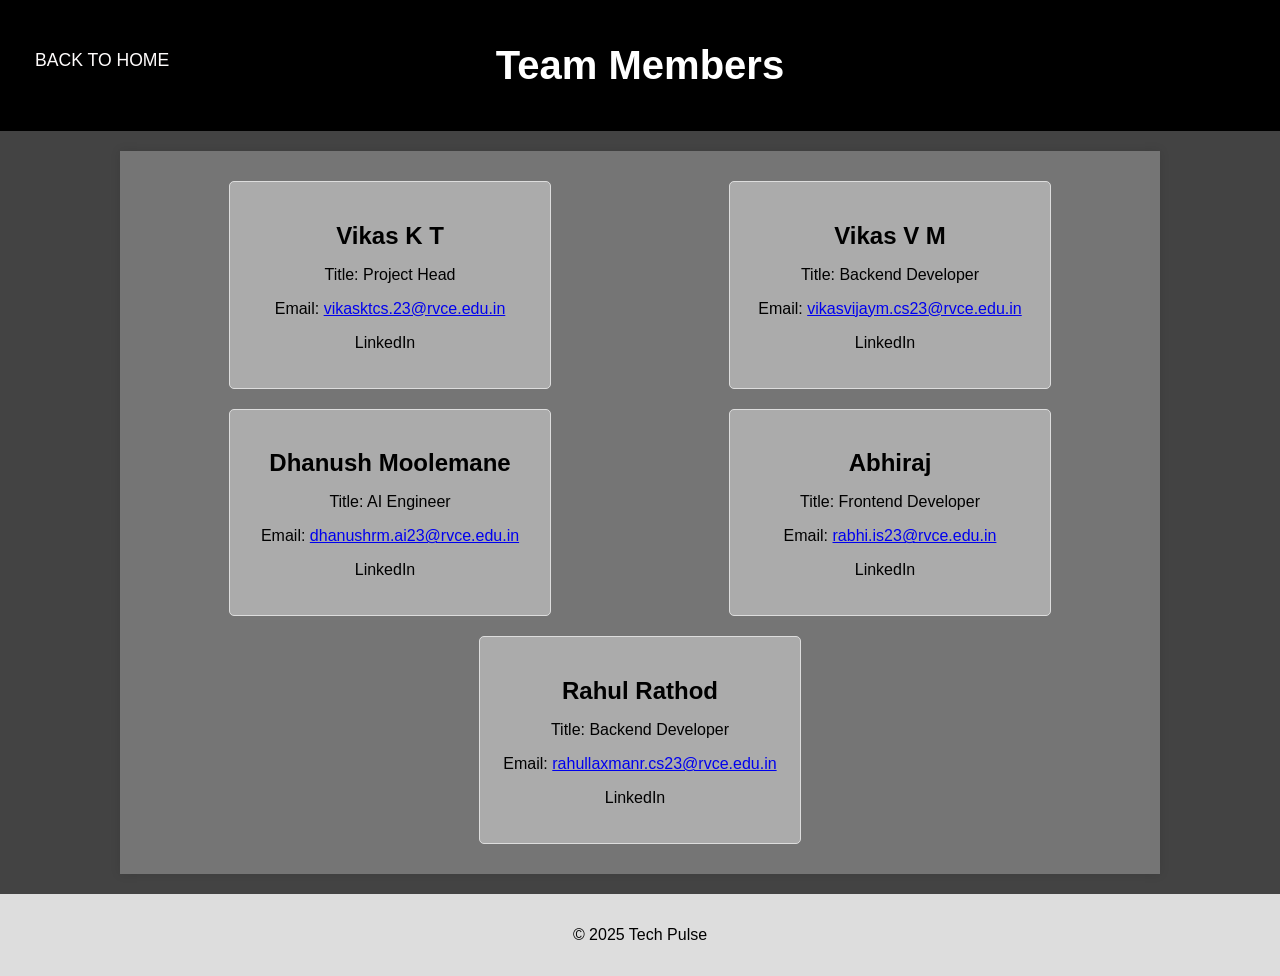
<file: contact.html>
<!DOCTYPE html>
<html lang="en">
<head>
    <meta charset="UTF-8">
    <meta name="viewport" content="width=device-width, initial-scale=1.0">
    <title>Our Team</title>
    <style>
        body {
            font-family: sans-serif;
            margin: 0;
            padding: 0;
            background-color: #434343;
            color: #000000;
        }

        header {
            background-color: #000000;
            color: #ffffff;
            padding: 1rem 0;
            text-align: center;
            position: relative; /* Added to position the button inside */
        }

        /* Button styles */
        .back-home-btn {
            position: absolute;
            top: 40px; /* Adjust as needed */
            left: 20px; /* Adjust as needed */
            padding: 10px 15px;
            background-color: #007bff00;
            color: rgb(255, 252, 252);
            border: none;
            border-radius: 5px;
            cursor: pointer;
            text-decoration: none;
            font-size: 1.1rem; /* Ensure it doesn't look like a link */
        }

        .back-home-btn:hover {
            background-color: #017ffe;
        }

        main {
            max-width: 1000px;
            margin: 20px auto;
            padding: 20px;
            background-color: #757575;
            box-shadow: 0 0 10px rgba(0,0,0,0.1);
        }

        .contact-cards {
            display: flex;
            flex-wrap: wrap;
            justify-content: space-around; /* Distribute cards horizontally */
        }

        .contact-card {
            width: calc(30% - 20px); /* Three cards across with spacing */
            background-color: #ababab;
            border: 1px solid #ddd;
            padding: 20px;
            margin: 10px;
            border-radius: 5px;
            text-align: center;
        }

        .contact-card img {
            width: 120px;
            height: 120px;
            border-radius: 50%;
            object-fit: cover;
            margin-bottom: 10px;
        }

        .contact-card h2 {
            margin-bottom: 5px;
        }

        .social-links {
            list-style: none;
            padding: 0;
        }

        .social-links li {
            display: inline;
            margin-right: 10px;
        }

        .social-links a {
            text-decoration: none;
            color: #007bff36;
        }

        .social-links a:hover {
            text-decoration: underline;
        }

        footer {
            text-align: center;
            padding: 1em 0;
            background-color: #ddd;
        }

        /* Media query for smaller screens */
        @media (max-width: 768px) {
            .contact-card {
                width: calc(50% - 20px); /* Two cards across */
            }
        }

        @media (max-width: 500px) {
            .contact-card {
                width: calc(100% - 20px); /* One card across */
            }
        }
    </style>
</head>
<body>
    <header>
        <a href="{{ url_for('index') }}" class="back-home-btn">BACK TO HOME</a>

        <h1 style="font-size: 40px;">Team Members</h1>

    </header>

    <main>
        <div class="contact-cards">
            <div class="contact-card">
                <h2>Vikas K T</h2>
                <p>Title: Project Head</p>
                <p>Email: <a href="mailto:vikasktcs.23@rvce.edu.in">vikasktcs.23@rvce.edu.in</a></p>
                <ul class="social-links">
                    <li><a href="https://www.linkedin.com/in/vikas-kt-4b48462b3/" target="_blank" style="color: #000000;">LinkedIn</a></li>
                </ul>
            </div>

            <div class="contact-card">
                <h2>Vikas V M</h2>
                <p>Title: Backend Developer</p>
                <p>Email: <a href="mailto:vikasvijaym.cs23@rvce.edu.in">vikasvijaym.cs23@rvce.edu.in</a></p>
                <ul class="social-links">
                    <li><a href="https://www.linkedin.com/in/vikas-muddannanavar-360205294?utm_source=share&utm_campaign=share_via&utm_content=profile&utm_medium=android_app" target="_blank"  style="color: #000000;">LinkedIn</a></li>
                </ul>
            </div>

            <div class="contact-card">
                <h2>Dhanush Moolemane</h2>
                <p>Title: AI Engineer</p>
                <p>Email: <a href="mailto:dhanushrm.ai23@rvce.edu.in">dhanushrm.ai23@rvce.edu.in</a></p>
                <ul class="social-links">
                    <li><a href="https://www.linkedin.com/in/dhanush-moolemane-b690562b0?utm_source=share&utm_campaign=share_via&utm_content=profile&utm_medium=ios_app" target="_blank" style="color: #000000;">LinkedIn</a></li>
                </ul>
            </div>

            <div class="contact-card">
                <h2>Abhiraj</h2>
                <p>Title: Frontend Developer</p>
                <p>Email: <a href="mailto:rabhi.is23@rvce.edu.in">rabhi.is23@rvce.edu.in</a></p>
                <ul class="social-links">
                    <li><a href="https://www.linkedin.com/in/r-abhi-7950b5294?utm_source=share&utm_campaign=share_via&utm_content=profile&utm_medium=android_app" target="_blank" style="color: #000000;">LinkedIn</a></li>
                </ul>
            </div>

            <div class="contact-card">
                <h2>Rahul Rathod</h2>
                <p>Title: Backend Developer</p>
                <p>Email: <a href="mailto:rahullaxmanr.cs23@rvce.edu.in">rahullaxmanr.cs23@rvce.edu.in</a></p>
                <ul class="social-links">
                    <li><a href="https://www.linkedin.com/in/rahul-rathod-57311b282?utm_source=share&utm_campaign=share_via&utm_content=profile&utm_medium=android_app" target="_blank" style="color: #000000;">LinkedIn</a></li>
                </ul>
            </div>
        </div>
    </main>

    <footer>
        <p>© 2025 Tech Pulse</p>
    </footer>
</body>
</html>
</file>
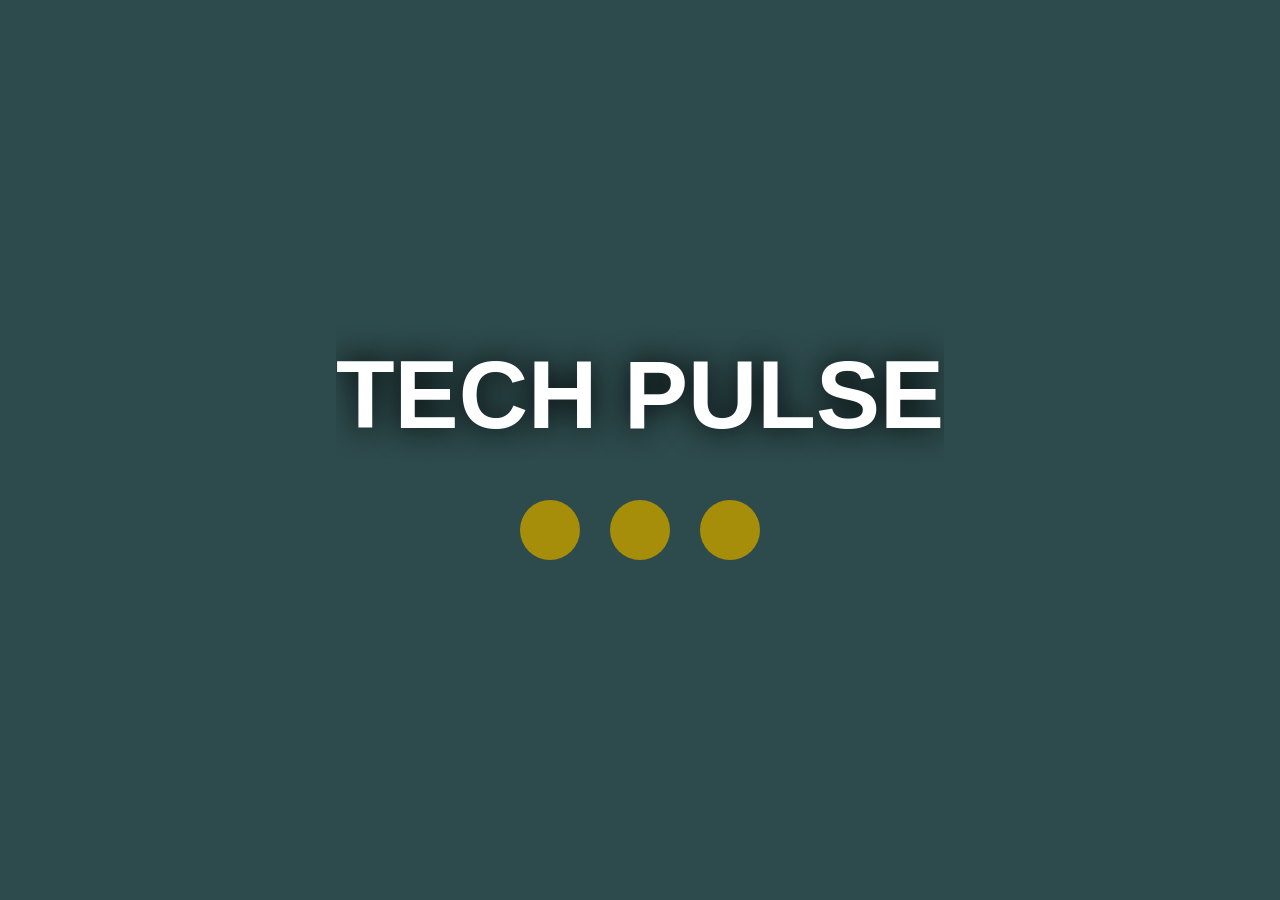
<file: splash.html>
<!DOCTYPE html>
<html lang="en">
<head>
  <meta charset="UTF-8">
  <meta name="viewport" content="width=device-width, initial-scale=1.0">
  <title>TECH PULSE Loading</title>
  <style>
    body, html {
      margin: 0;
      padding: 0;
      height: 100%;
      display: flex;
      justify-content: center;
      align-items: center;
      background: #2d4a4c;
      color: #ffffff;
      font-family: 'Arial', sans-serif;
      overflow: hidden;
      flex-direction: column; /* Ensure the name appears above */
    }

    .loader-container {
      text-align: center;
      display: flex;
      align-items: center;
    }

    .wave {
      width: 60px;
      height: 60px;
      border-radius: 50%;
      background-color: #a68e0a;
      margin: 0 15px;
      animation: waveAnimation 1.5s infinite ease-in-out;
    }

    .wave:nth-child(2) {
      animation-delay: 0.3s;
    }

    .wave:nth-child(3) {
      animation-delay: 0.6s;
    }

    @keyframes waveAnimation {
      0% { transform: translateY(0); opacity: 0.3; }
      50% { transform: translateY(-30px); opacity: 1; }
      100% { transform: translateY(0); opacity: 0.3; }
    }

    .tech-pulse {
      font-size: 6em;  /* Increased font size */
      font-weight: bold;
      color: #ffffff;
      text-shadow: 0 0 30px #000000;
      margin-bottom: 50px; /* Space between the name and the loader */
      opacity: 0;
      animation: fadeInText 2s forwards;
    }

    @keyframes fadeInText {
      0% { opacity: 0; }
      100% { opacity: 1; }
    }
  </style>
</head>
<body>

  <!-- TECH PULSE Title -->
  <div class="tech-pulse">TECH PULSE</div>

  <div class="loader-container">
    <!-- Animated Wave -->
    <div class="wave"></div>
    <div class="wave"></div>
    <div class="wave"></div>
  </div>

  <script>
    setTimeout(function() {
        window.location.href = "/login"; // Redirect after 4 seconds
    }, 4000);
  </script>

</body>
</html>
</file>
